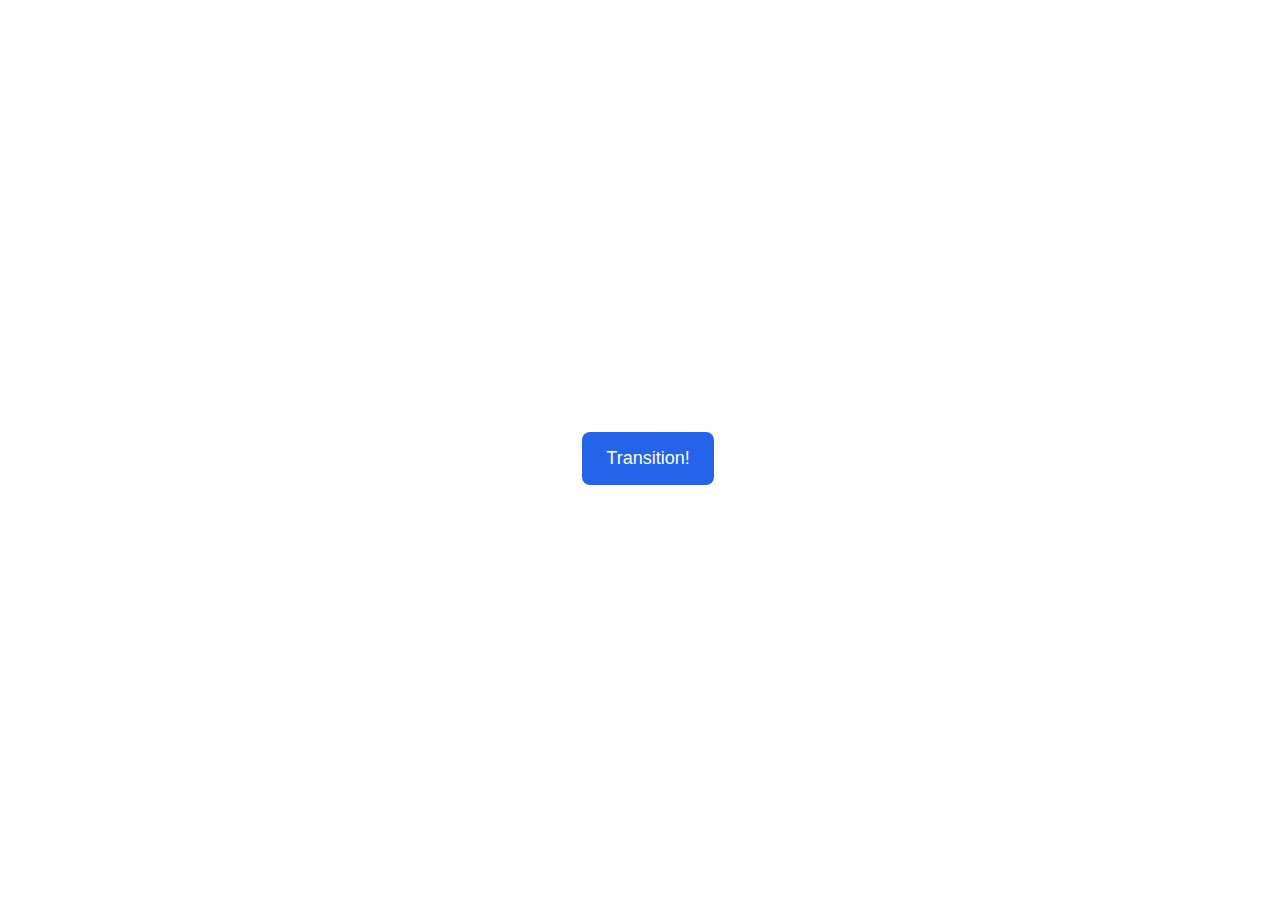
<file: animation/01-button-hover/index.html>
<!DOCTYPE html>
<html lang="en">
  <head>
    <meta charset="UTF-8" />
    <meta http-equiv="X-UA-Compatible" content="IE=edge" />
    <meta name="viewport" content="width=device-width, initial-scale=1.0" />
    <title>Button Hover</title>
    <link rel="stylesheet" href="style.css" />
  </head>
  <body>
    <div id="transition-container">
      <div class="grow">
      <button>Transition!</button>
      </div>
    </div>
  </body>
</html>
</file>
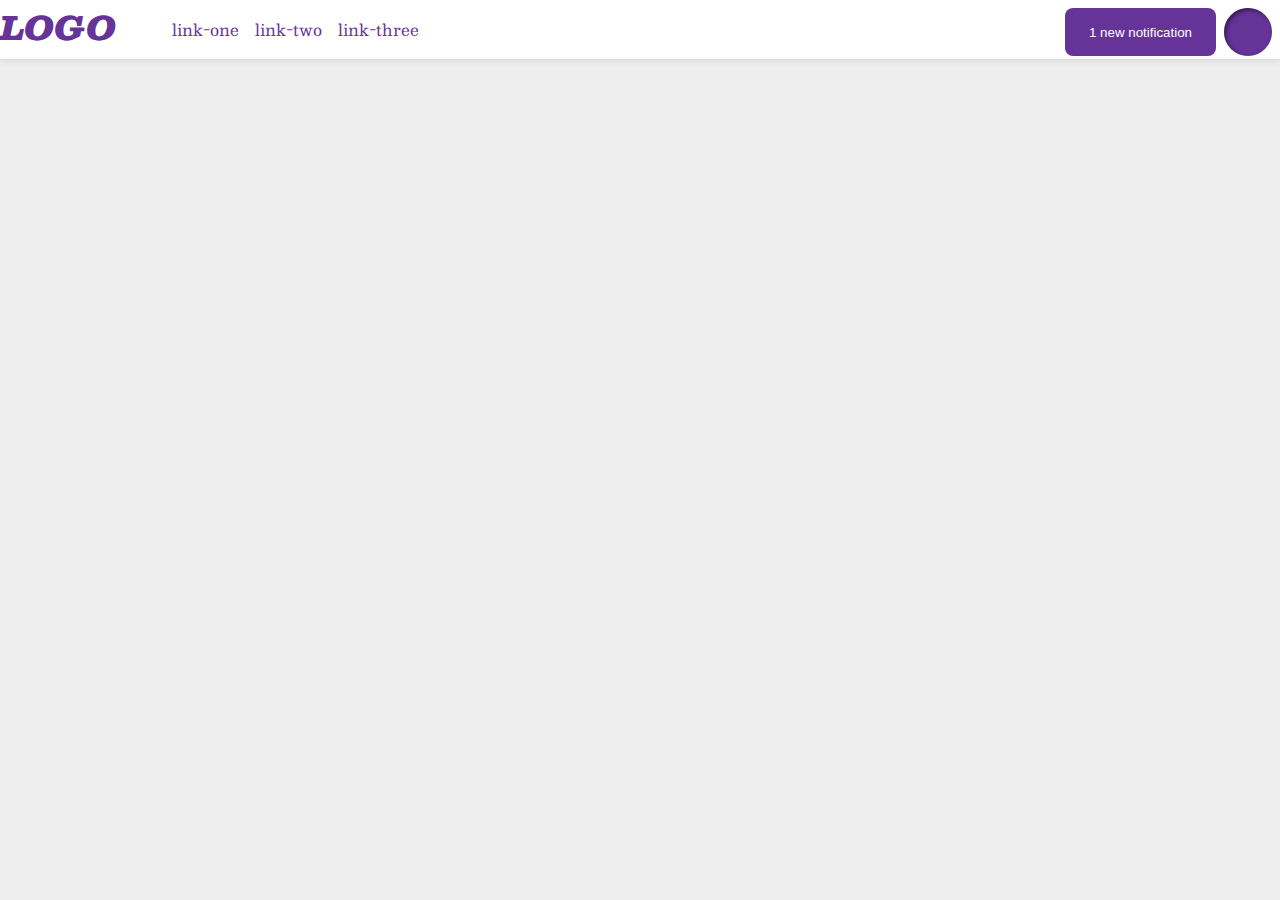
<file: flex/03-flex-header-2/index.html>
<!DOCTYPE html>
<html lang="en">
  <head>
    <meta charset="UTF-8">
    <meta http-equiv="X-UA-Compatible" content="IE=edge">
    <meta name="viewport" content="width=device-width, initial-scale=1.0">
    <title>Flex Header 2</title>
    <link rel="stylesheet" href="style.css">
  </head>
  <body>
    <div class="header">
      <div class="left-items">
        <div class="logo">
          LOGO
        </div>
        <ul class="links">
          <li><a href="google.com">link-one</a></li>
          <li><a href="google.com">link-two</a></li>
          <li><a href="google.com">link-three</a></li>
        </ul>
      </div>
      <div class="right-items">
      <button class="notifications">
        1 new notification
      </button>
      <div class="profile-image"></div>
      </div>
    </div>
  </body>
</html>
</file>
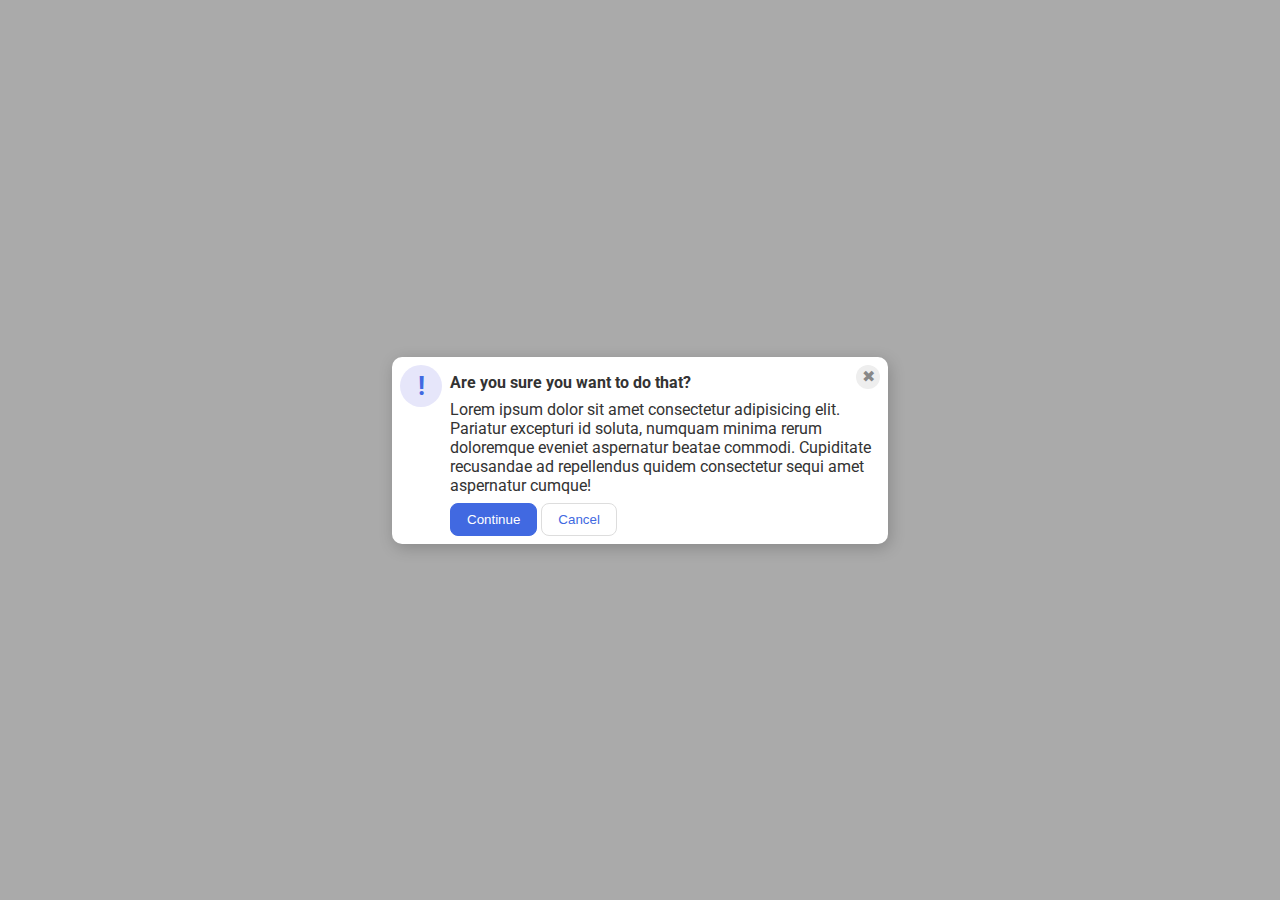
<file: flex/05-flex-modal/index.html>
<!DOCTYPE html>
<html lang="en">
  <head>
    <meta charset="UTF-8">
    <meta http-equiv="X-UA-Compatible" content="IE=edge">
    <meta name="viewport" content="width=device-width, initial-scale=1.0">
    <link rel="stylesheet" href="style.css">
    <title>Modal</title>
  </head>
  <body>
    <div class="modal">
      <div class="left">
        <div class="icon">!</div>
      </div>
      <div class="right">
        <div class="right-top">
        <div class="header">Are you sure you want to do that?</div>
        <div class="close-button">✖</div>
      </div>
        <div class="text">Lorem ipsum dolor sit amet consectetur adipisicing elit. Pariatur excepturi id soluta, numquam minima rerum doloremque eveniet aspernatur beatae commodi. Cupiditate recusandae ad repellendus quidem consectetur sequi amet aspernatur cumque!</div>
      <button class="continue">Continue</button>
      <button class="cancel">Cancel</button>
    </div>
    </div>
  </body>
</html>
</file>
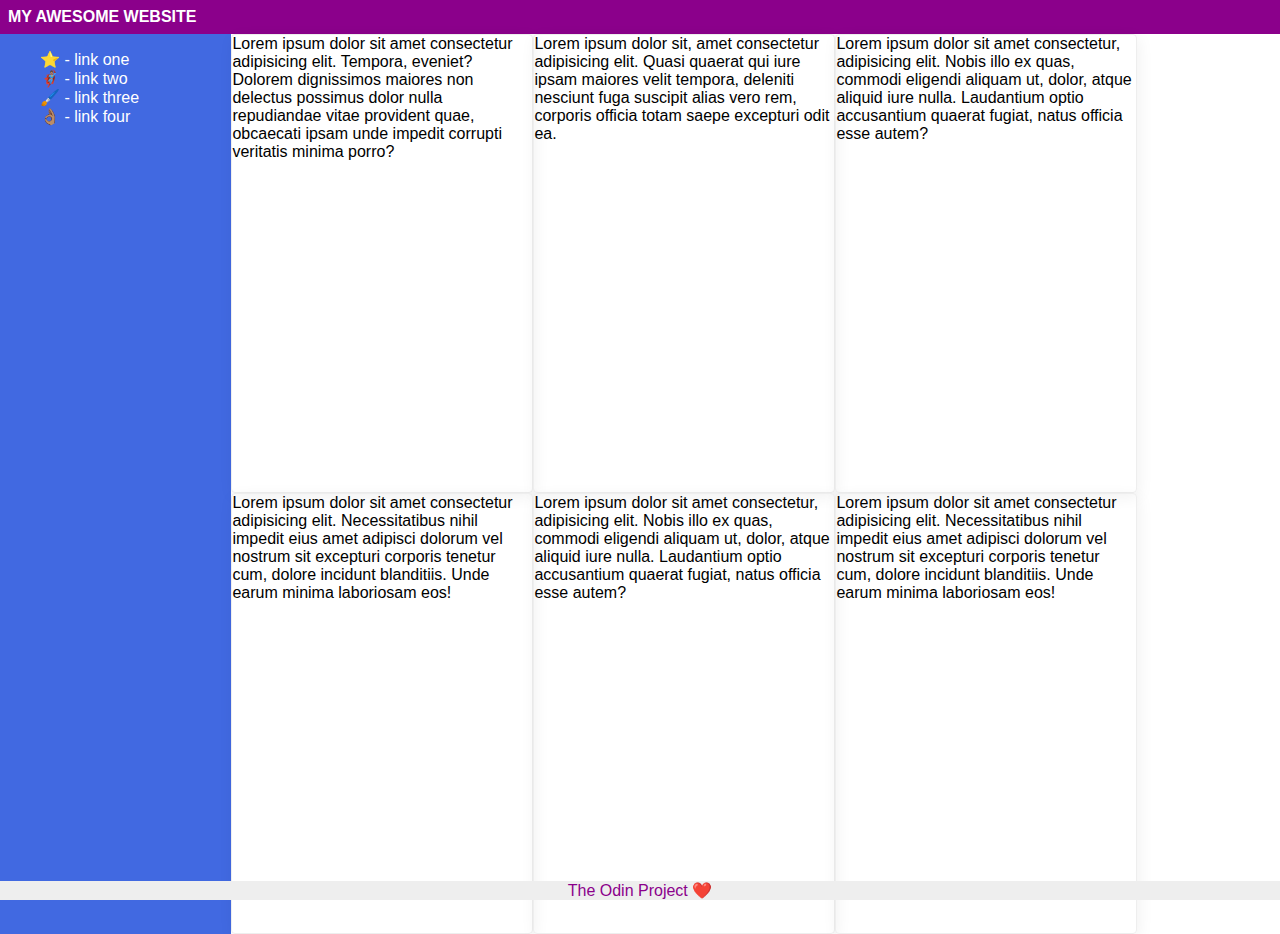
<file: flex/07-flex-layout-2/index.html>
<!DOCTYPE html>
<html lang="en">
  <head>
    <meta charset="UTF-8">
    <meta http-equiv="X-UA-Compatible" content="IE=edge">
    <meta name="viewport" content="width=device-width, initial-scale=1.0">
    <title>The Holy Grail</title>
    <link rel="stylesheet" href="style.css">
  </head>
  <body>
    <div class="header">
      MY AWESOME WEBSITE
    </div>
    
    <div class="flex-main">
    <div class="sidebar">
      <ul>
        <li><a href="#">⭐ - link one</a></li>
        <li><a href="#">🦸🏽‍♂️ - link two</a></li>
        <li><a href="#">🖌️ - link three</a></li>
        <li><a href="#">👌🏽 - link four</a></li>
      </ul>
    </div>
    <div class="container">
    <div class="card">Lorem ipsum dolor sit amet consectetur adipisicing elit. Tempora, eveniet? Dolorem dignissimos maiores non delectus possimus dolor nulla repudiandae vitae provident quae, obcaecati ipsam unde impedit corrupti veritatis minima porro?</div>
    <div class="card">Lorem ipsum dolor sit, amet consectetur adipisicing elit. Quasi quaerat qui iure ipsam maiores velit tempora, deleniti nesciunt fuga suscipit alias vero rem, corporis officia totam saepe excepturi odit ea.</div>
    <div class="card">Lorem ipsum dolor sit amet consectetur, adipisicing elit. Nobis illo ex quas, commodi eligendi aliquam ut, dolor, atque aliquid iure nulla. Laudantium optio accusantium quaerat fugiat, natus officia esse autem?</div>
  
  
    <div class="card">Lorem ipsum dolor sit amet consectetur adipisicing elit. Necessitatibus nihil impedit eius amet adipisci dolorum vel nostrum sit excepturi corporis tenetur cum, dolore incidunt blanditiis. Unde earum minima laboriosam eos!</div>
    <div class="card">Lorem ipsum dolor sit amet consectetur, adipisicing elit. Nobis illo ex quas, commodi eligendi aliquam ut, dolor, atque aliquid iure nulla. Laudantium optio accusantium quaerat fugiat, natus officia esse autem?</div>
    <div class="card">Lorem ipsum dolor sit amet consectetur adipisicing elit. Necessitatibus nihil impedit eius amet adipisci dolorum vel nostrum sit excepturi corporis tenetur cum, dolore incidunt blanditiis. Unde earum minima laboriosam eos!</div>
  </div>

  </div>
    
    <div class="footer">
      <!-- <div class="odin"> -->
      The Odin Project 
      <!-- </div> -->
      <!-- <div class="heart"> -->
      ❤️
    <!-- </div> -->
    </div>
  </body>
</html>
</file>
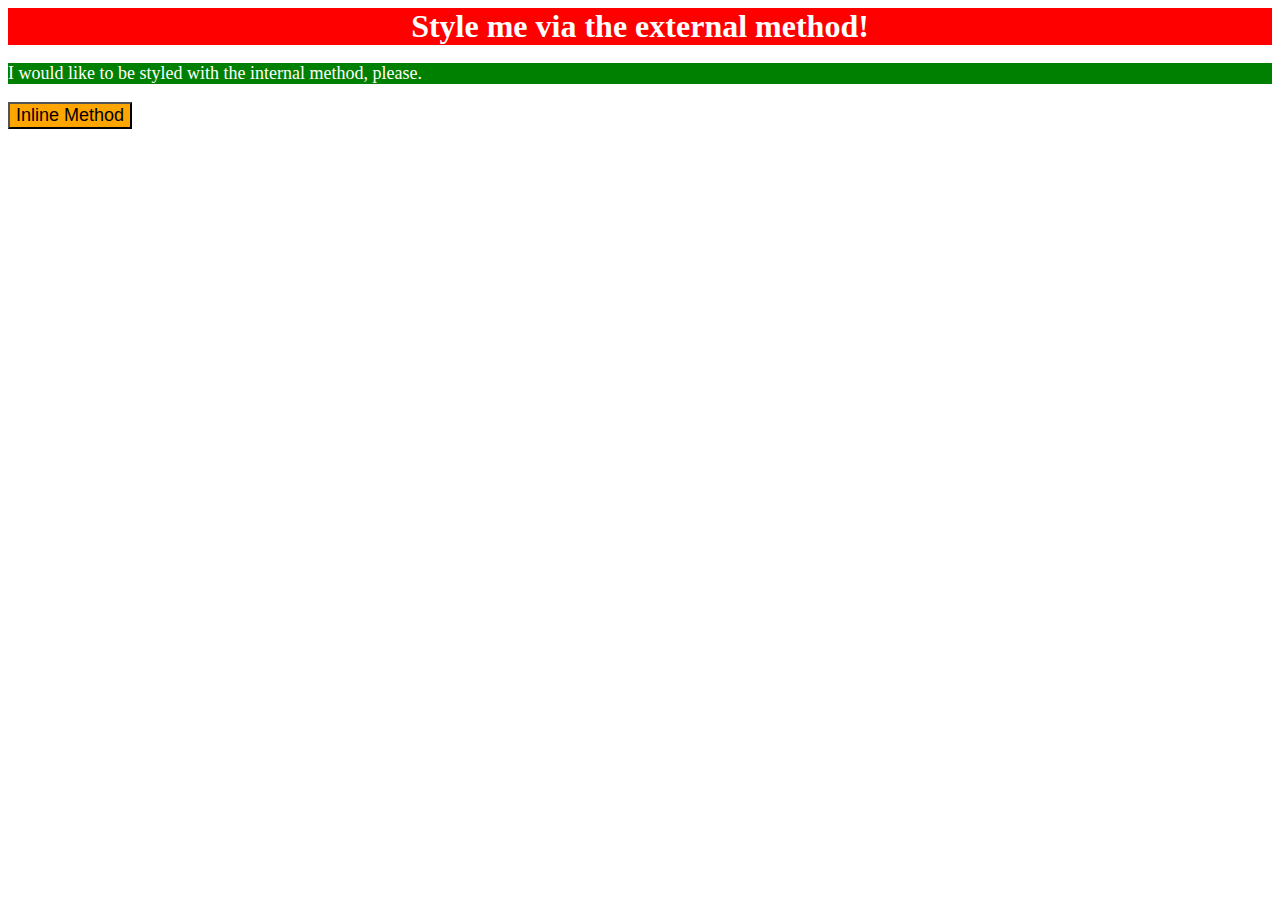
<file: foundations/01-css-methods/index.html>
<!DOCTYPE html>
<html lang="en">
  <head>
    <style>
      p {
        background-color: green;
        font-size: 18px;
        color: white;
      }
    </style>
    <meta charset="UTF-8">
    <meta http-equiv="X-UA-Compatible" content="IE=edge">
    <meta name="viewport" content="width=device-width, initial-scale=1.0">
    <link rel="stylesheet" href="styles.css">
    <title>Methods for Adding CSS</title>
  </head>
  <body>
    <div class="first"><span>Style me via the external method!</span></div>
    <p>
      I would like to be styled with the internal method, please.</p>
    <button style="background-color:orange;font-size: 18px;">Inline Method</button>
  </body>
</html>
</file>
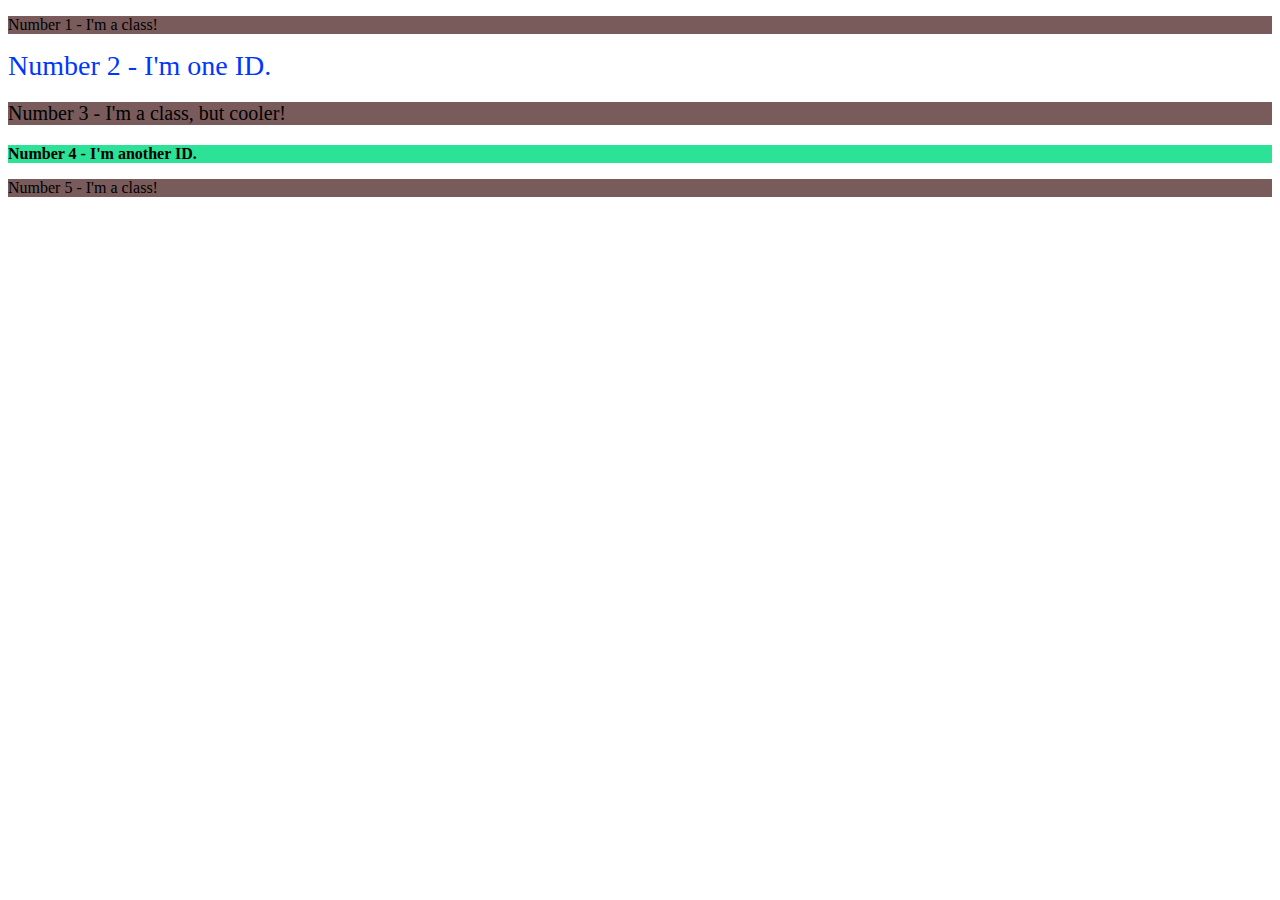
<file: foundations/02-class-id-selectors/index.html>
<!DOCTYPE html>
<html lang="en">
  <head>
    <meta charset="UTF-8">
    <meta http-equiv="X-UA-Compatible" content="IE=edge">
    <meta name="viewport" content="width=device-width, initial-scale=1.0">
    <title>Class and ID Selectors</title>
    <link rel="stylesheet" href="style.css">
  </head>
  <body>
    <p class="class1">Number 1 - I'm a class!</p>
    <div id="id2">Number 2 - I'm one ID.</div>
    <p class="class3">Number 3 - I'm a class, but cooler!</p>
    <div id="id4">Number 4 - I'm another ID.</div>
    <p class="class5">Number 5 - I'm a class!</p>
  </body>
</html>
</file>
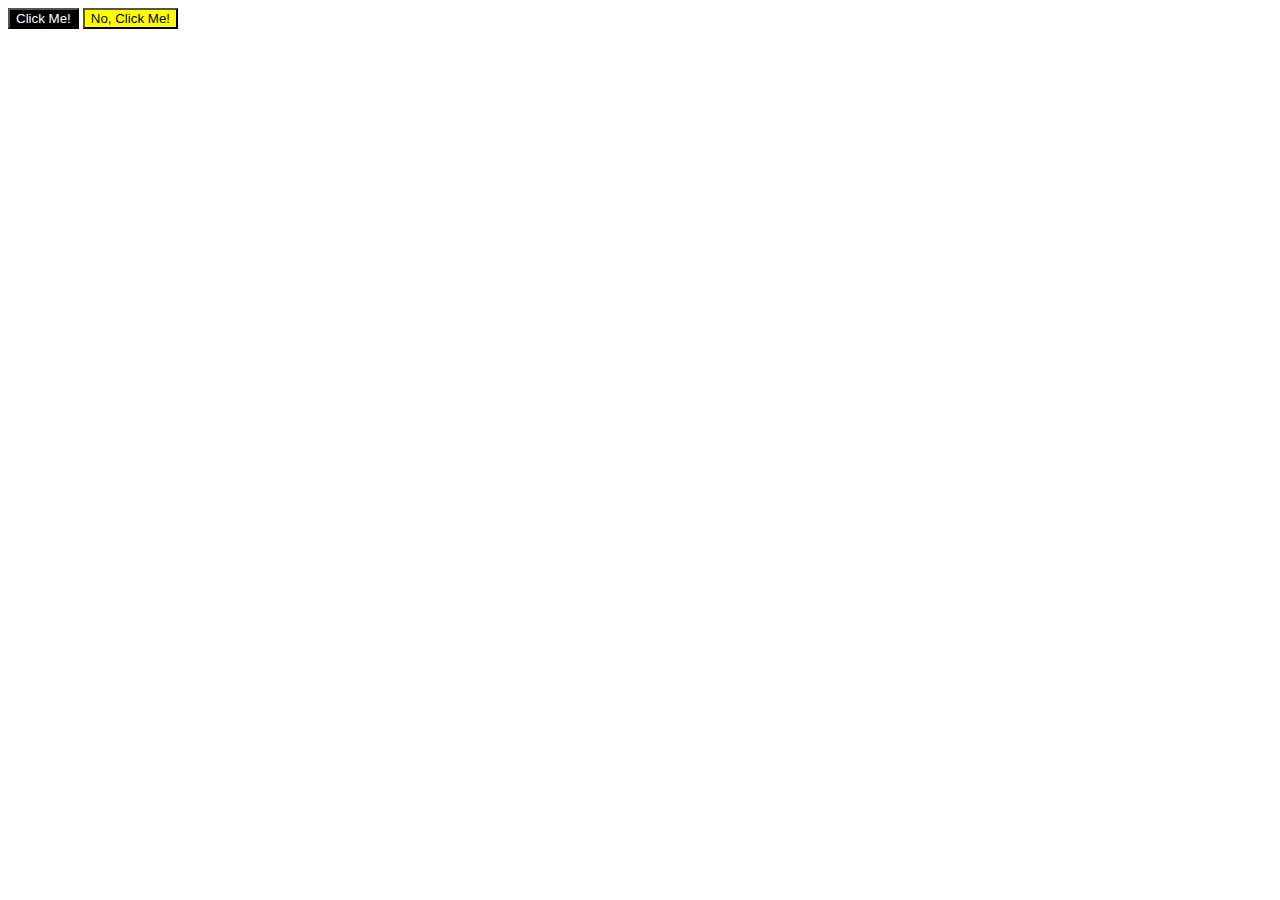
<file: foundations/03-grouping-selectors/index.html>
<!DOCTYPE html>
<html lang="en">
  <head>
    <meta charset="UTF-8">
    <meta http-equiv="X-UA-Compatible" content="IE=edge">
    <meta name="viewport" content="width=device-width, initial-scale=1.0">
    <title>Grouping Selectors</title>
    <link rel="stylesheet" href="style.css">
  </head>
  <body>
    <button class="box1">Click Me!</button>
    <button class="box2">No, Click Me!</button>
  </body>
</html>
</file>
<file: animation/01-button-hover/style.css>
#transition-container {
  width: 100vw;
  height: 100vh;
  display: flex;
  flex-direction: column;
  justify-content: center;
  align-items: center;
  font-family: Arial, sans-serif;
}

button {
  border-radius: 8px;
  border: none;
  background-color: #2563eb;
  color: white;
  font-size: 18px;
  padding: 16px 24px;
  text-align: center;
}

.grow:hover {
  transition: all .2s ease-in-out;
  transform: scale(1.1);
}
</file>
<file: flex/03-flex-header-2/style.css>
/* this is some magical font-importing.  
you'll learn about it later. */
@import url('https://fonts.googleapis.com/css2?family=Besley:ital,wght@0,400;1,900&display=swap');

body {
  margin: 0;
  background: #eee;
  font-family: Besley, serif;
}

.header {
  background: white;
  border-bottom: 1px solid #ddd;
  box-shadow: 0 0 8px rgba(0,0,0,.1);
}

.profile-image {
  background: rebeccapurple;
  box-shadow: inset 2px 2px 4px rgba(0,0,0,.5);
  border-radius: 50%;
  width: 48px;
  height:  48px;
}

.logo {
  color: rebeccapurple;
  font-size: 32px;
  font-weight: 900;
  font-style: italic;
}

button {
  border: none;
  border-radius: 8px;
  background: rebeccapurple;
  color: white;
  padding: 8px 24px;
}

a {
  /* this removes the line under our links */
  text-decoration: none;
  color: rebeccapurple;
}

ul {
  list-style-type: none;
}


/* Solution */

.header{
  display: flex;
}

.right-items {
  display: flex;
  margin: 8px;
  align-items: right;
  position: absolute;
  right: 0;
}

.left-items {

  display: flex;

}

.links {
  display: flex;
  margin: 8px;
}

.links > li{
  margin: 8px;
}

.notifications {
  margin-right: 8px;
}
</file>
<file: flex/05-flex-modal/style.css>
@import url('https://fonts.googleapis.com/css2?family=Roboto:wght@400;700&display=swap');

html, body {
  height: 100%;
}

body {
  font-family: Roboto, sans-serif;
  margin: 0;
  background: #aaa;
  color: #333;
  /* I'll give you this one for free lol */
  display: flex;
  align-items: center;
  justify-content: center;
}

.modal {
  background: white;
  width: 480px;
  border-radius: 10px;
  box-shadow: 2px 4px 16px rgba(0,0,0,.2);
}

.icon {
  color: royalblue;
  font-size: 26px;
  font-weight: 700;
  background: lavender;
  width: 42px;
  height: 42px;
  border-radius: 50%;
  display: flex;
  align-items: center;
  justify-content: center;
}

.close-button {
  background: #eee;
  border-radius: 50%;
  color: #888;
  font-weight: 400;
  font-size: 16px;
  height: 24px;
  width: 24px;
  display: flex;
  align-items: center;
  justify-content: center;
}

button {
  padding: 8px 16px;
  border-radius: 8px;
}

button.continue {
  background: royalblue;
  border: 1px solid royalblue;
  color: white;
}

button.cancel {
  background: white;
  border: 1px solid #ddd;
  color: royalblue;
}

/* SOLUTION */

.modal {
  display: flex;
  padding: 8px;
  gap: 8px;
}

.right-top{
  display: flex;
}

.close-button{
  margin-left: auto;
}

.header, .text, .continue, .cancel {
  margin-top: 8px;
}

.header {
  font-weight: bold;
}
</file>
<file: flex/07-flex-layout-2/style.css>
body {
  font-family: -apple-system, BlinkMacSystemFont, 'Segoe UI', Roboto, Oxygen, Ubuntu, Cantarell, 'Open Sans', 'Helvetica Neue', sans-serif;
  margin: 0;
  min-height: 100vh;
}

.header {
  height: 72px;
  background: darkmagenta;
  color: white;
}

.footer {
  height: 72px;
  background: #eee;
  color: darkmagenta;
}

.sidebar {
  width: 300px;
  background: royalblue;
}

.card {
  border: 1px solid #eee;
  box-shadow: 2px 4px 16px rgba(0,0,0,.06);
  border-radius: 4px;
}

/* SOLUTION */

.body {
  display: flex;
}

a {
  color: white;
  text-decoration: none;
}

ul {
  list-style-type: none;
}

.header {
  height: auto;
  padding: 8px;
  font-weight: bold;
}

.flex-main {
  display: flex;
}

.sidebar {
  height: 100vh;
  width: 400px;
}


.footer {
  position: absolute;
  bottom: 0;
  height: auto;
  width: 100%;
  text-align: center;

}

.container {
  display: flex;
  flex-wrap: wrap;
}

.card {
  width: 300px;
}
</file>
<file: foundations/01-css-methods/styles.css>
.first {
    color: white;
    font-weight: bold;
    font-size: 32px;
    background-color: red;
    text-align: center;
}
</file>
<file: foundations/02-class-id-selectors/style.css>
.class1 {
    background: rgb(121, 91, 91)

}

#id2 {
    font-size: 28px;
    color: rgb(0, 55, 255);
}

.class3 {
    background: rgb(121, 91, 91);
    font-size: 20px;
}

#id4 {
    background-color: rgb(43, 226, 150);
    font-weight: bold;

}

.class5{
    background-color: rgb(121, 91, 91);
}
</file>
<file: foundations/03-grouping-selectors/style.css>
.box1 {
    background-color: black;
    color: white;
}

.box2 {
    background-color: yellow;

}
</file>
